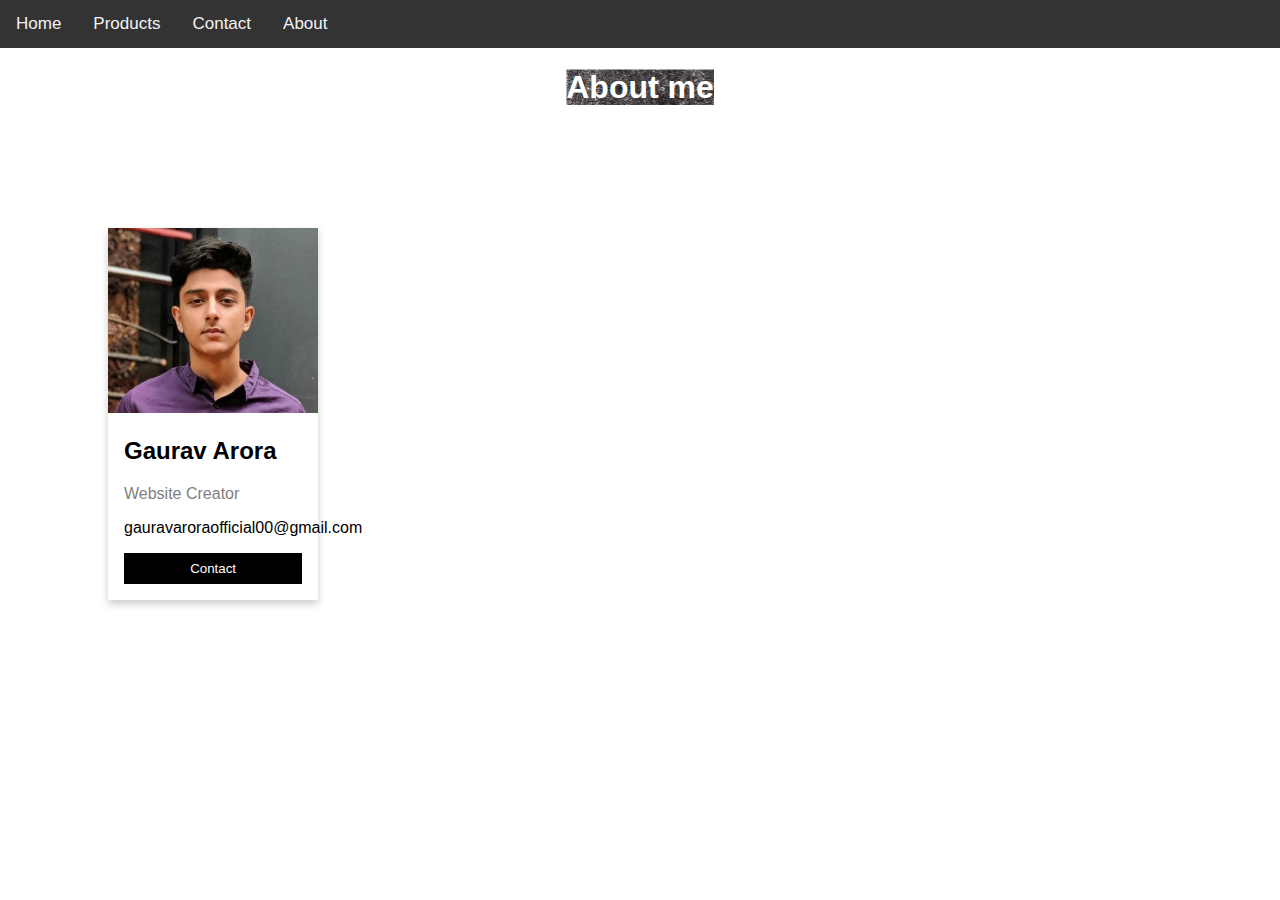
<file: about.html>
<!DOCTYPE html>
<html lang="en">
<head>
    <link href="style2.css" rel="stylesheet">
    <meta charset="UTF-8">
    <meta name="viewport" content="width=device-width, initial-scale=1.0">
    <title>Document</title>
</head>

<body>
       
    <div class="topnav">
        <a class="active" href="index.html">Home</a>
        <a href="#news">Products</a>
        <a href="#contact">Contact</a>
        <a href="about.html">About</a>
        
            <!-- <img src="../lab4/buy-online-store-laptop-with-web-shop-vector-21091802.jpg"> -->
      </div>
<h1 style="text-align: center;"><span class="abc"> About me</span></h1>


  
  <div class="row">
    <div class="column">
      <div class="card">
        <img src="photo2face.jpeg" alt="Gaurav" style="width:100%">
        <div class="container">
          <h2>Gaurav Arora</h2>
          <p class="title">Website Creator</p>
        
          <p>gauravaroraofficial00@gmail.com</p>
          <p><button class="button">Contact</button></p>
        </div>
      </div>
    </div>
  
   
  </div>
    
</body>
</html>
</file>
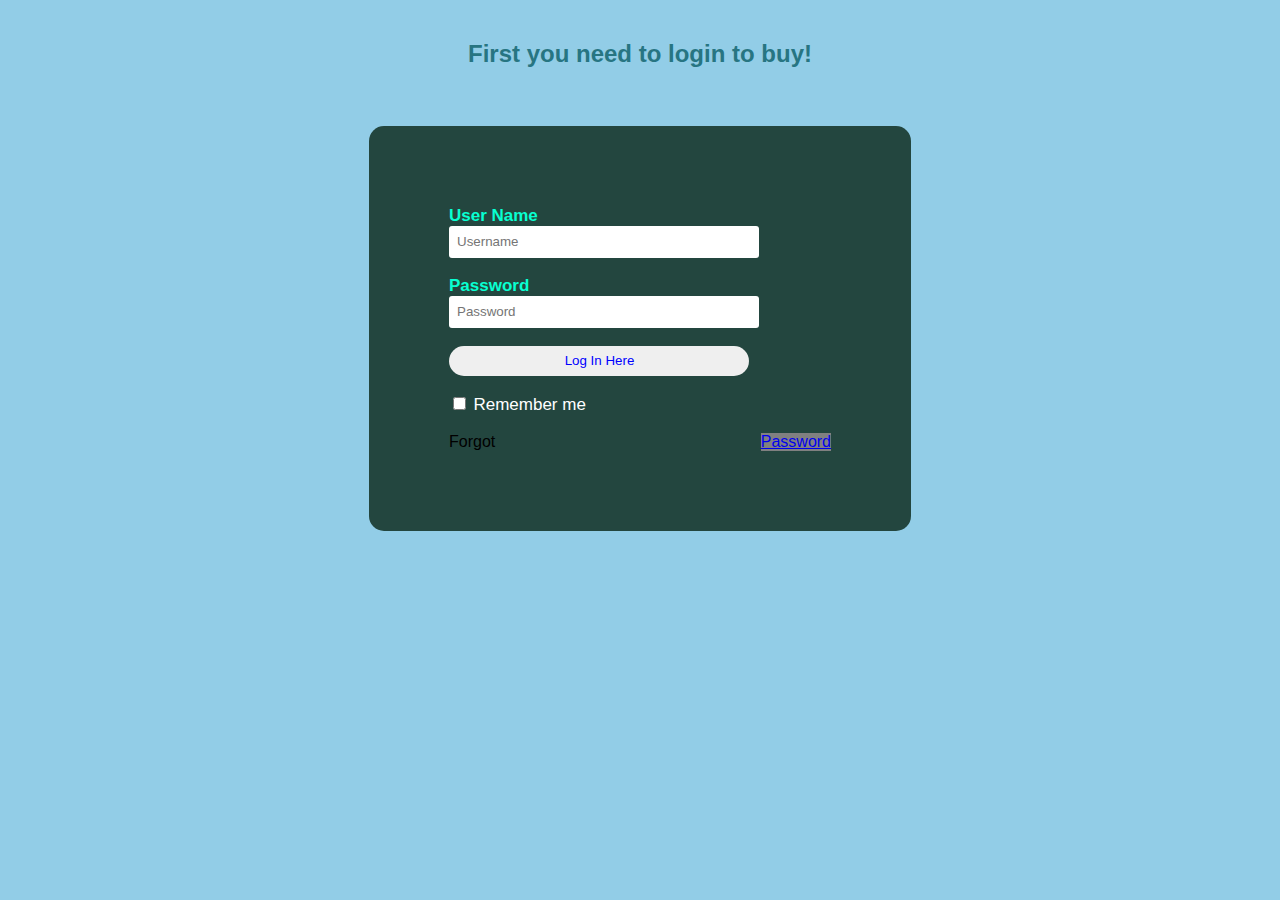
<file: loginpage.html>
<!DOCTYPE html>    
<html>    
<head>    
    <title>Login Form</title>    
    <link rel="stylesheet" type="text/css" href="style_login.css">    
</head>    
<body>    
    <h2>First you need to login to buy!</h2><br>    
    <div class="login">    
    <form id="login" method="get" action="login.php">    
        <label><b>User Name     
        </b>    
        </label>    
        <input type="text" name="Uname" id="Uname" placeholder="Username">    
        <br><br>    
        <label><b>Password     
        </b>    
        </label>    
        <input type="Password" name="Pass" id="Pass" placeholder="Password">    
        <br><br>    
        <input type="button" name="log" id="log" value="Log In Here">       
        <br><br>    
        <input type="checkbox" id="check">    
        <span>Remember me</span>    
        <br><br>    
        Forgot <a href="#">Password</a>    
    </form>     
</div>    
</body>    
</html>
</file>
<file: style2.css>
body {
    font-family: Arial, Helvetica, sans-serif;
    margin: 0;
  }
  
  html {
    box-sizing: border-box;
  }
  
  *, *:before, *:after {
    box-sizing: inherit;
  }
  
  .column {
    float: left;
    width: 33.3%;
    margin-bottom: 16px;
    padding: 0 8px;
  }
  
  .card {
    box-shadow: 0 4px 8px 0 rgba(0, 0, 0, 0.2);
    margin:100px;
  }
  
  .about-section {
    padding: 50px;
    text-align: center;
    background-color: #474e5d;
    color: white;
  }
  .abc{
    background-image: url(spotify.jpg);
    color: white;
 
  }
  
  
  .topnav {
    overflow: hidden;
    background-color: #333;
  }
  .topnav a {
    float: left;
    color: #f2f2f2;
    text-align: center;
    padding: 14px 16px;
    text-decoration: none;
    font-size: 17px;
  }
  .container {
    padding: 0 16px;
  }
  
  .container::after, .row::after {
    content: "";
    clear: both;
    display: table;
  }
  
  .title {
    color: grey;
  }
  
  .button {
    border: none;
    outline: 0;
    display: inline-block;
    padding: 8px;
    color: white;
    background-color: #000;
    text-align: center;
    cursor: pointer;
    width: 100%;
  }
  
  .button:hover {
    background-color: #555;
  }
  
  @media screen and (max-width: 650px) {
    .column {
      width: 100%;
      display: block;
    }
  }
</file>
<file: style_login.css>
body  
{  
    margin: 0;  
    padding: 0;  
    background-color:#6abadeba;  
    font-family: 'Arial';  
}  
.login{  
        width: 382px;  
        overflow: hidden;  
        margin: auto;  
        margin: 20 0 0 450px;  
        padding: 80px;  
        background: #23463f;  
        border-radius: 15px ;  
          
}  
h2{  
    text-align: center;  
    color: #277582;  
    padding: 20px;  
}  
label{  
    color: #08ffd1;  
    font-size: 17px;  
}  
#Uname{  
    width: 300px;  
    height: 30px;  
    border: none;  
    border-radius: 3px;  
    padding-left: 8px;  
}  
#Pass{  
    width: 300px;  
    height: 30px;  
    border: none;  
    border-radius: 3px;  
    padding-left: 8px;  
      
}  
#log{  
    width: 300px;  
    height: 30px;  
    border: none;  
    border-radius: 17px;  
    padding-left: 7px;  
    color: blue;  
  
  
}  
span{  
    color: white;  
    font-size: 17px;  
}  
a{  
    float: right;  
    background-color: grey;  
}
</file>
